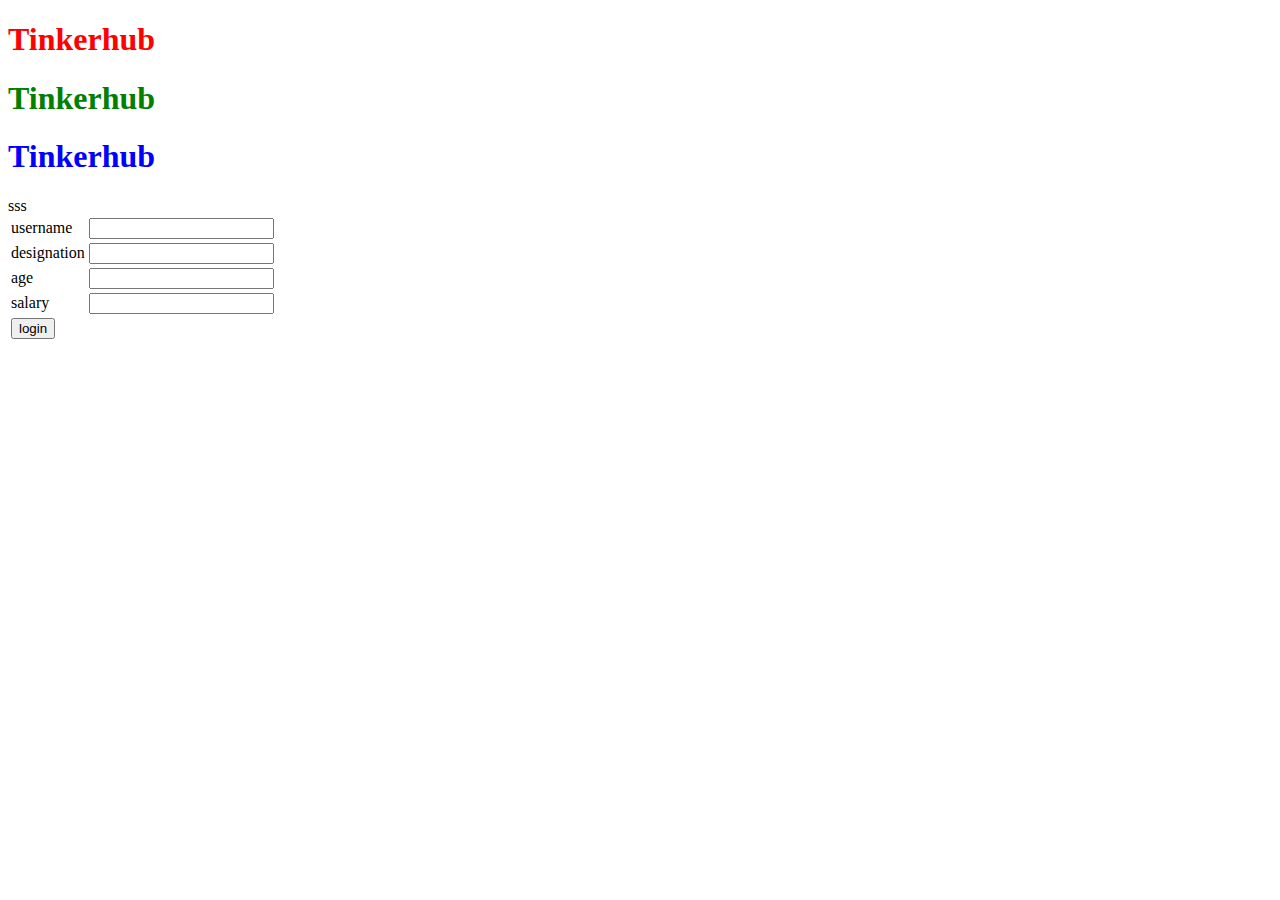
<file: index.html>
<!DOCTYPE html>
<html lang="en">
<head>
<link rel="stylesheet" href="style.css">
<title>Web Dev Tinkerhub</title>
</head>
<body>
	<h1 class="main1">Tinkerhub</h1>                                      
    <h1 class="title">Tinkerhub</h1>
    <h1 id="heading">Tinkerhub</h1>

    
</body>
</html>

<!DOCTYPE html>
<html lang="en">
<head>
    <meta charset="UTF-8">
    <meta http-equiv="X-UA-Compatible" content="IE=edge">
    <meta name="viewport" content="width=<device-width>, initial-scale=1.0">
    <title>Document</title>
</head>
<body>
    <table>
        <tr>
            <td>username</td>
            <td><input type="text"></td>
        </tr>
        <tr>
            <td>designation</td>
            <td><input type="text"></td>
        </tr>
        <tr>
            <td>age</td>
            <td><input type="text"></td>
        </tr>
        <tr>
            <td>salary</td>
            <td><input type="text"></td>
        </tr>sss
        <tr>
            <td><button>login</button></td>
        </tr>

    
    </table>


    


    
</body>
</html>
</file>
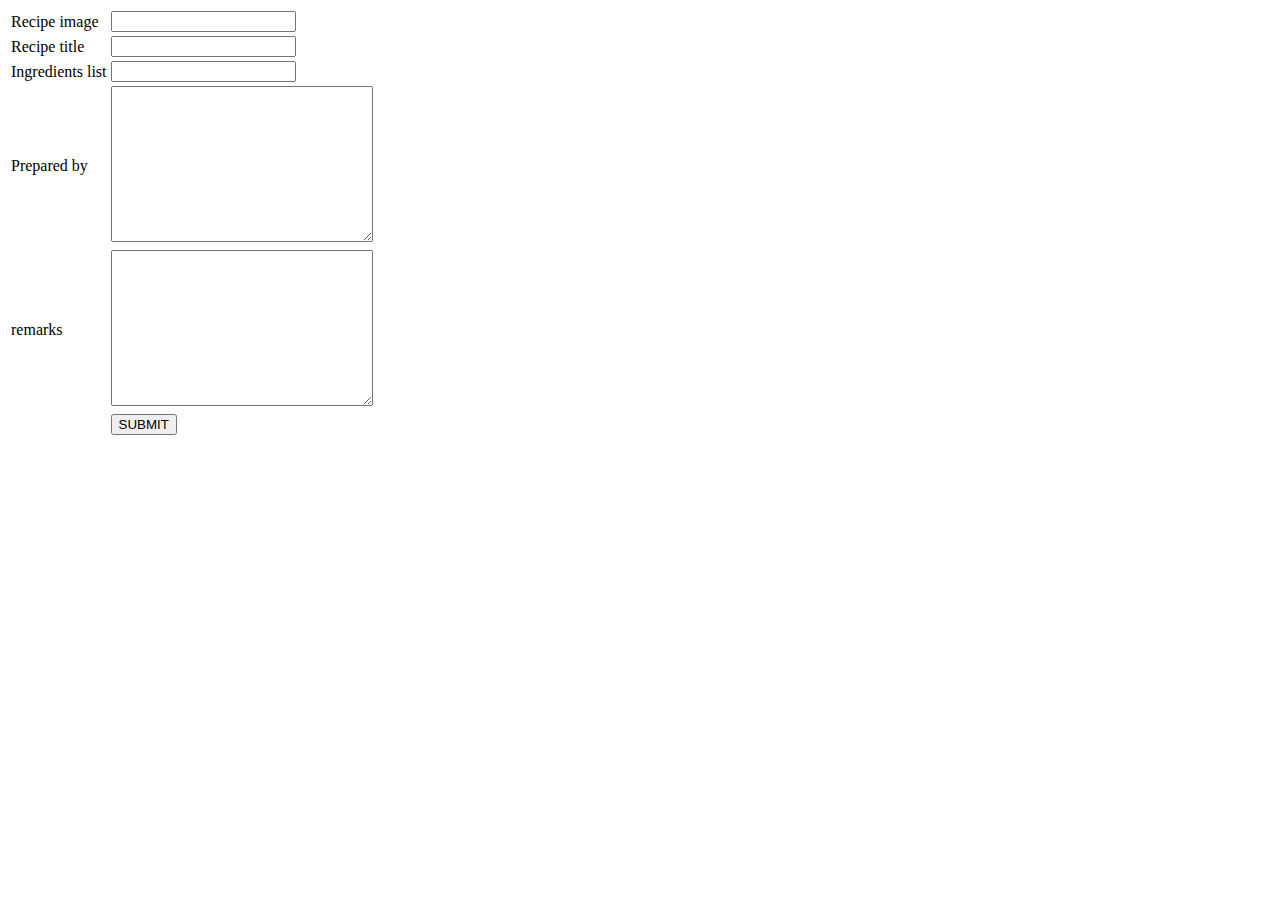
<file: recepie.html>
<!DOCTYPE html>
<html lang="en">
<head>
    <meta charset="UTF-8">
    <meta http-equiv="X-UA-Compatible" content="IE=edge">
    <meta name="viewport" content="width=device-width, initial-scale=1.0">
    <title>Document</title>
</head>
<!-- CSS only -->
<link href="https://cdn.jsdelivr.net/npm/bootstrap@5.2.0-beta1/dist/css/bootstrap.min.css" rel="stylesheet" integrity="sha384-0evHe/X+R7YkIZDRvuzKMRqM+OrBnVFBL6DOitfPri4tjfHxaWutUpFmBp4vmVor" crossorigin="anonymous">
<body>
    <table>
        <tr>
            <td>Recipe image</td>
            <td><input type="text" class="form-control"></td>
        </tr>
        <tr>
            <td>Recipe title</td>
            <td><input type="text" class="form-control"></td>
        </tr>
        <tr>
            <td>Ingredients list</td>
            <td><input type="text" class="form-control"></td>
        </tr>
        <tr>
            <td>Prepared by</td>
            <td><textarea name="" id="" cols="30" rows="10" class="form-control"></textarea></td>
        </tr>
        <tr>
            <td>remarks</td>
            <td><textarea name="" id="" cols="30" rows="10" class="form-control"></textarea></td>
        </tr>
        <tr>
            <td></td>
            <td><button class="btn btn-primary">SUBMIT</button></td>
        </tr>
    </table>
    
</body>
<!-- JavaScript Bundle with Popper -->
<script src="https://cdn.jsdelivr.net/npm/bootstrap@5.2.0-beta1/dist/js/bootstrap.bundle.min.js" integrity="sha384-pprn3073KE6tl6bjs2QrFaJGz5/SUsLqktiwsUTF55Jfv3qYSDhgCecCxMW52nD2" crossorigin="anonymous"></script>
</html>
</file>
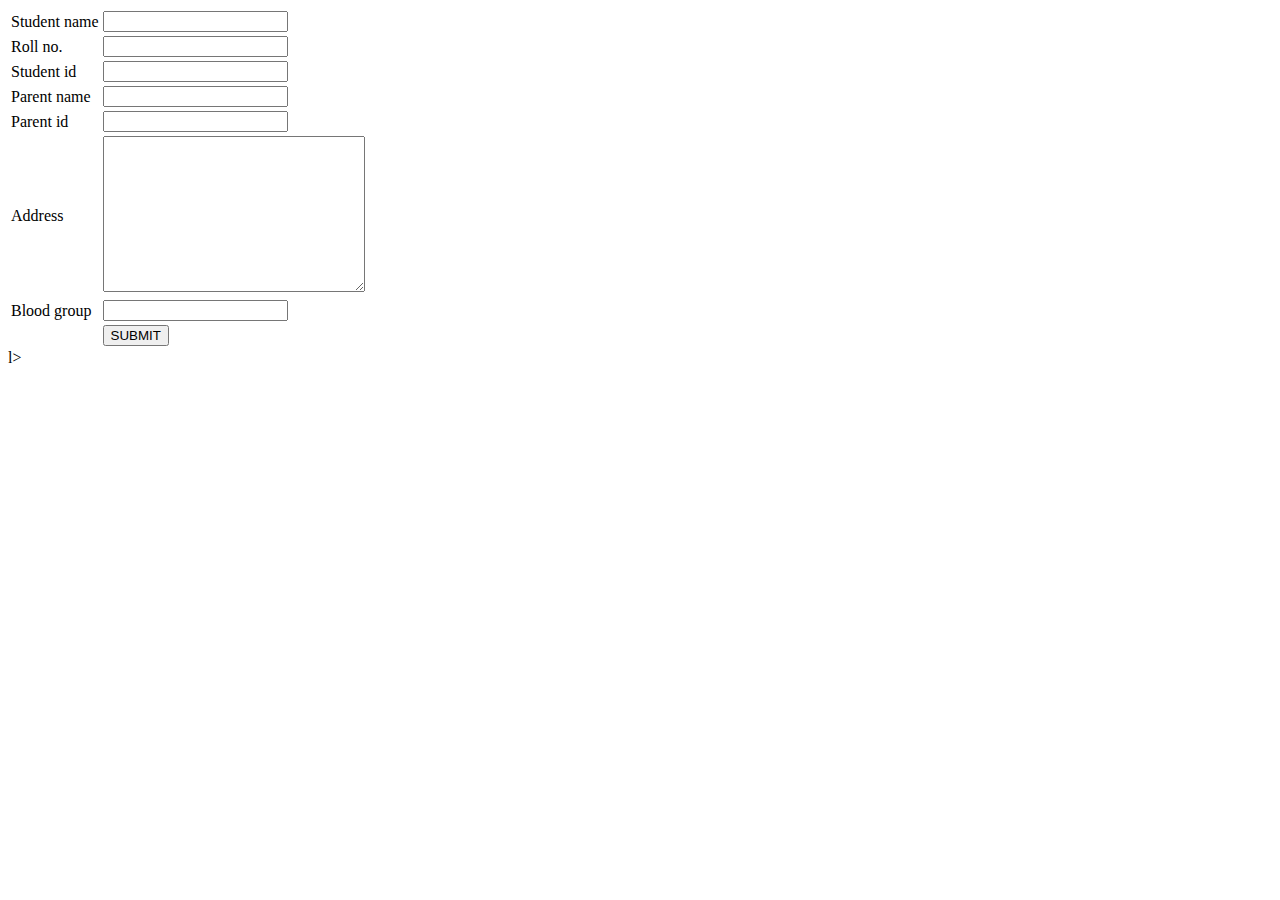
<file: student.html>
<!DOCTYPE html>
<htm lang="en">
<head>
    <meta charset="UTF-8">
    <meta http-equiv="X-UA-Compatible" content="IE=edge">
    <meta name="viewport" content="width=, initial-scale=1.0">
    <title>Document</title>
</head>
<!-- CSS only -->
<link href="https://cdn.jsdelivr.net/npm/bootstrap@5.2.0-beta1/dist/css/bootstrap.min.css" rel="stylesheet" integrity="sha384-0evHe/X+R7YkIZDRvuzKMRqM+OrBnVFBL6DOitfPri4tjfHxaWutUpFmBp4vmVor" crossorigin="anonymous">
<body>
   <table>
    <tr>
        <td>Student name</td>
        <td><input type="text" class="form-control"></td>
    </tr>
    <tr>
        <td>Roll no.</td>
        <td><input type="text" class="form-control"></td>
    </tr>
    <tr>
        <td>Student id</td>
        <td><input type="student id" class="form-control"></td>
    </tr>
    <tr>
        <td>Parent name</td>
        <td><input type="text" class="form-control"></td>
    </tr>
    <tr>
        <td>Parent id</td>
        <td><input type="id" class="form-control"></td>
    </tr>
    

    <tr>
        <td>Address</td>
        <td><textarea name="" id="" cols="30" rows="10" class="form-control"></textarea></td>
    </tr>
    <tr>
        <td>Blood group</td>
        <td><input type="text" class="form-control"></td>
    </tr>
    <tr>
        <td></td>
        <td><button class="btn btn-primary">SUBMIT</button></td>
    </tr>
   </table>
</body>

</htm<!-- JavaScript Bundle with Popper -->
<script src="https://cdn.jsdelivr.net/npm/bootstrap@5.2.0-beta1/dist/js/bootstrap.bundle.min.js" integrity="sha384-pprn3073KE6tl6bjs2QrFaJGz5/SUsLqktiwsUTF55Jfv3qYSDhgCecCxMW52nD2" crossorigin="anonymous"></script>l>
</file>
<file: style.css>
h1 {
    color: red;
    
}

.title{
    color:green !important;
}

 #heading {
    color:blue !important;
}
</file>
